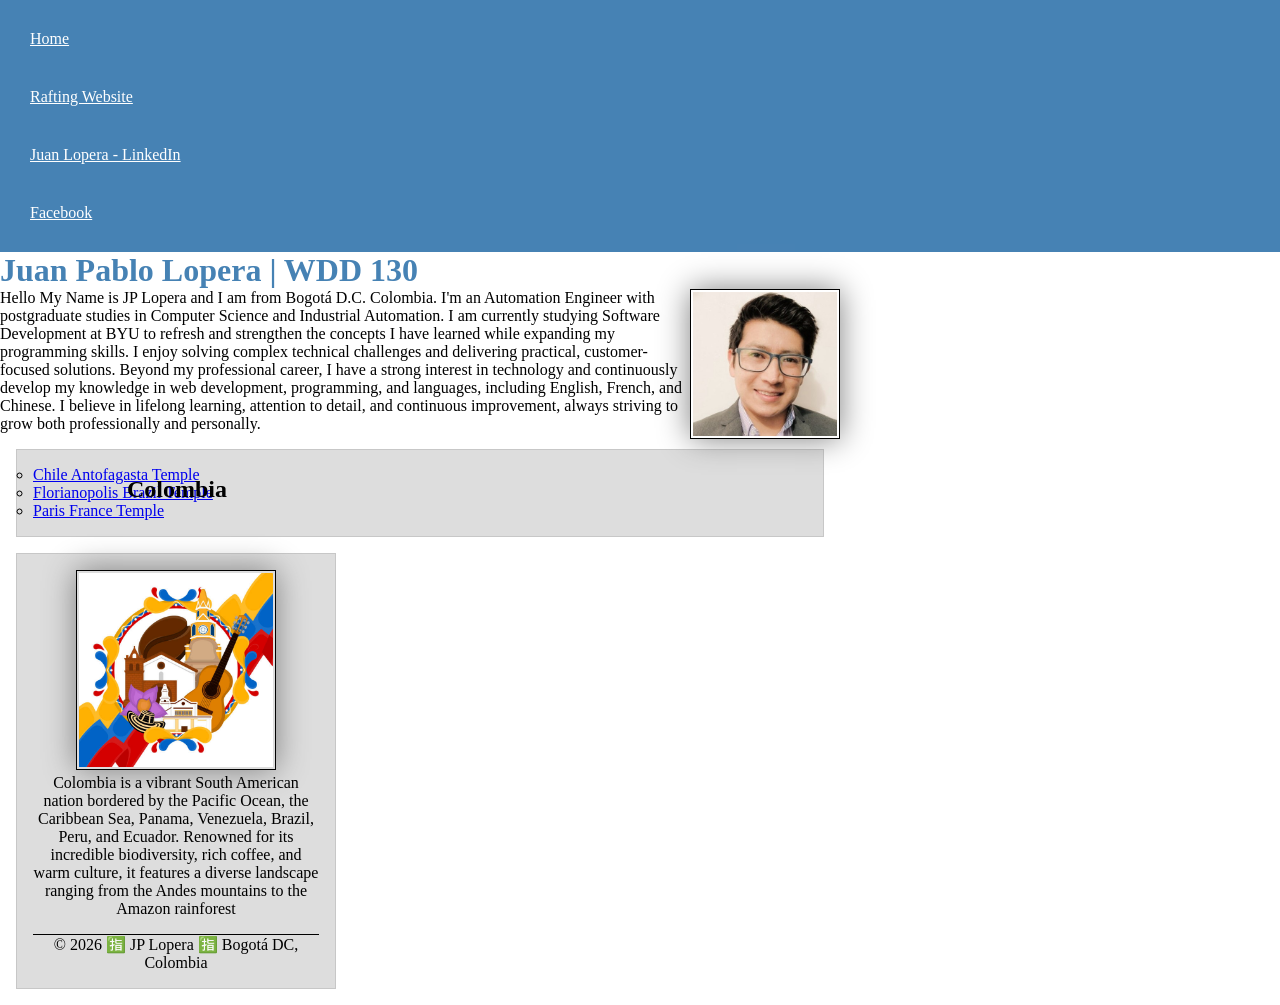
<file: index.html>
<!DOCTYPE html>
<html lang="en">

<head>
    <meta charset="UTF-8">
    <meta name="viewport" content="width=device-width, initial-scale=1.0">
    <title> Juan Pablo Lopera | WDD 130 </title>
    <meta name="description" content="Juan Pablo Lopera's BYU-Idaho WDD 130 course home page">
    <meta name="author" content="Juan Pablo Lopera">
    <link rel="stylesheet" href="styles/styles.css">
</head>

<body>
    <header>
        <nav>
            <a href="#">Home</a>
            <a href="wwr/">Rafting Website</a>
            <a href="https://www.linkedin.com/in/juan-pablo-lopera-automation-engineer/">Juan Lopera
                -
                LinkedIn</a>
            <a href="https://facebook.com">Facebook</a>
        </nav>
    </header>
    <main>
        <h1>Juan Pablo Lopera | WDD 130</h1>
        <img src="images/profile.jpeg" alt="Its me JP Lopera" width="200">
        <p>Hello My Name is JP Lopera and I am from Bogotá D.C. Colombia. I'm an Automation Engineer
            with postgraduate studies in Computer Science and Industrial Automation. I am currently
            studying Software Development at BYU to refresh and strengthen the concepts I have
            learned while expanding my programming skills. I enjoy solving complex technical
            challenges and delivering practical, customer-focused solutions. Beyond my professional
            career, I have a strong interest in technology and continuously develop my knowledge in
            web development, programming, and languages, including English, French, and Chinese. I
            believe in lifelong learning, attention to detail, and continuous improvement, always
            striving to grow both professionally and personally.</p>
        <ul>
            <ul class="box">
                <li><a href="https://www.churchofjesuschrist.org/temples/details/antofagasta-chile-temple?lang=eng"
                      target="_blank">Chile Antofagasta Temple</a></li>
                <li><a href="https://www.churchofjesuschrist.org/temples/details/florianopolis-brazil-temple?lang=eng"
                      target="_blank">Florianopolis Brazil Temple</a></li>
                <li><a href="https://www.churchofjesuschrist.org/temples/details/paris-france-temple?lang=eng"
                      target="_blank">Paris France Temple</a></li>
            </ul>
    </main>
    <aside>
        <aside class="box">
            <h2>Colombia</h2>
            <img src="images/colombia.jpg" alt="Colombia representative elements">
            <p>Colombia is a vibrant South American nation bordered by the Pacific Ocean, the
                Caribbean
                Sea,
                Panama, Venezuela, Brazil, Peru, and Ecuador. Renowned for its incredible
                biodiversity,
                rich coffee,
                and warm culture, it features a diverse landscape ranging from the Andes mountains
                to
                the Amazon
                rainforest</p>
            </asid>
            <footer>
                <p>© 2026 🈯 JP Lopera 🈯 Bogotá DC, Colombia</p>
            </footer>
</body>

</html>
</file>
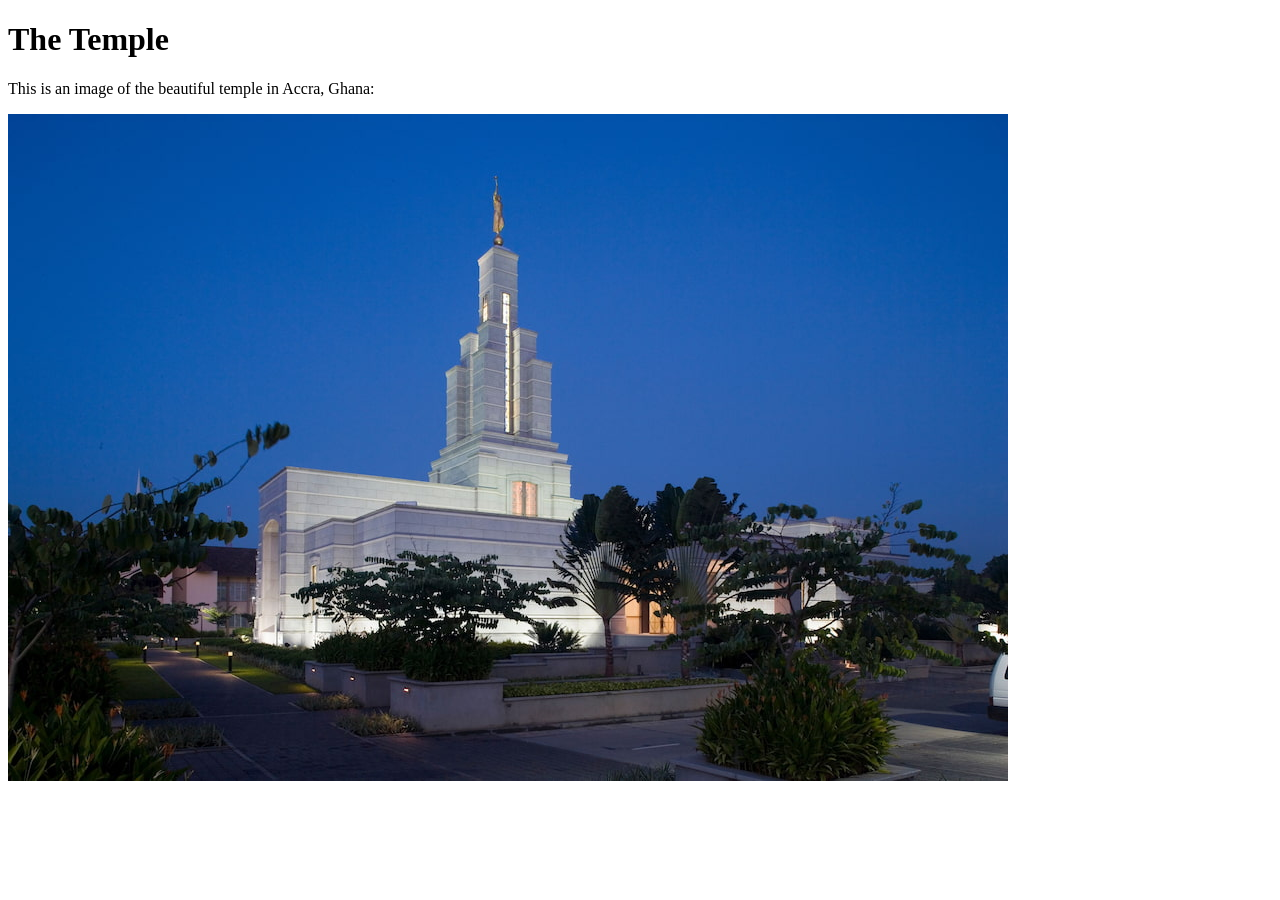
<file: week01/images-solution.html>
<!DOCTYPE html>
<html lang="en">
<head>
    <meta charset="UTF-8">
    <meta name="viewport" content="width=device-width, initial-scale=1.0">
    <title>Temple Image</title>
</head>
<body>
    <h1>The Temple</h1>
    <p>This is an image of the beautiful temple in Accra, Ghana:</p>
    <img src="images/temple-small.jpg" alt="The Accra Ghana Temple">
    
</body>
</html>
</file>
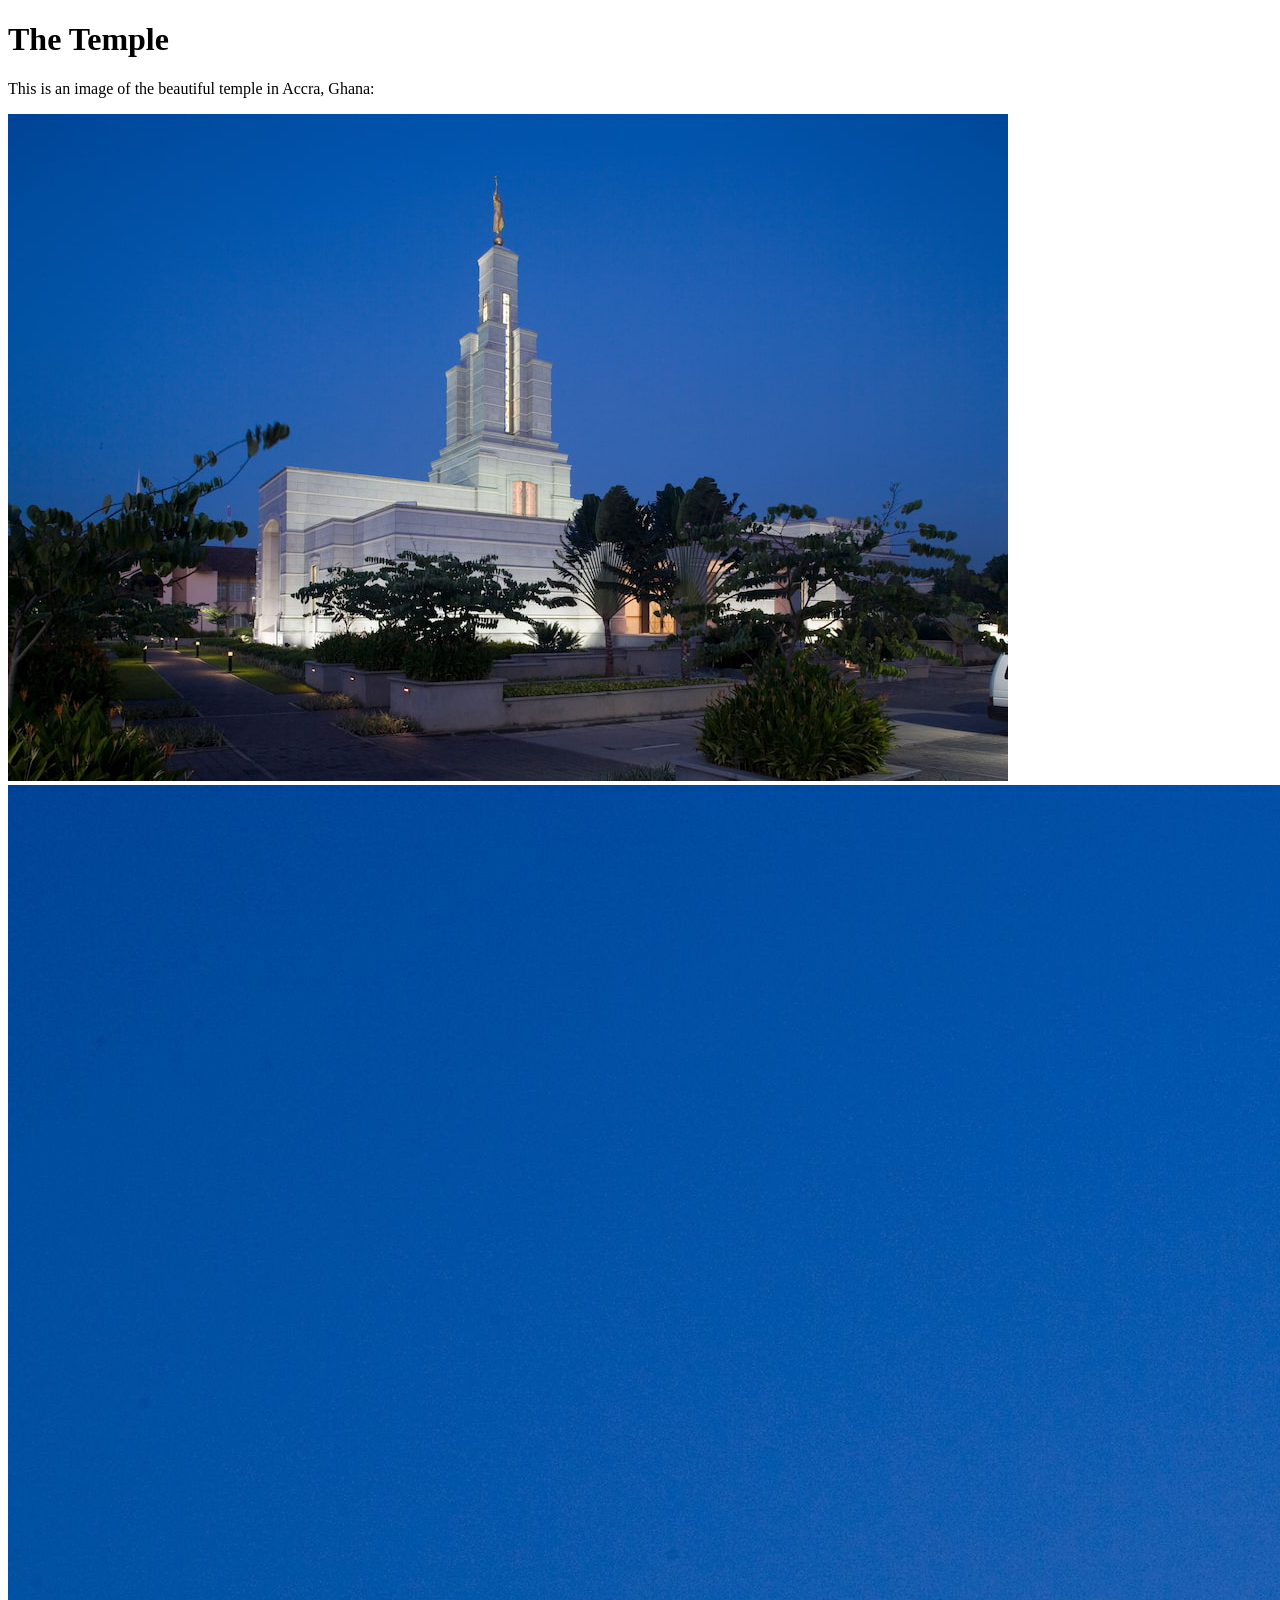
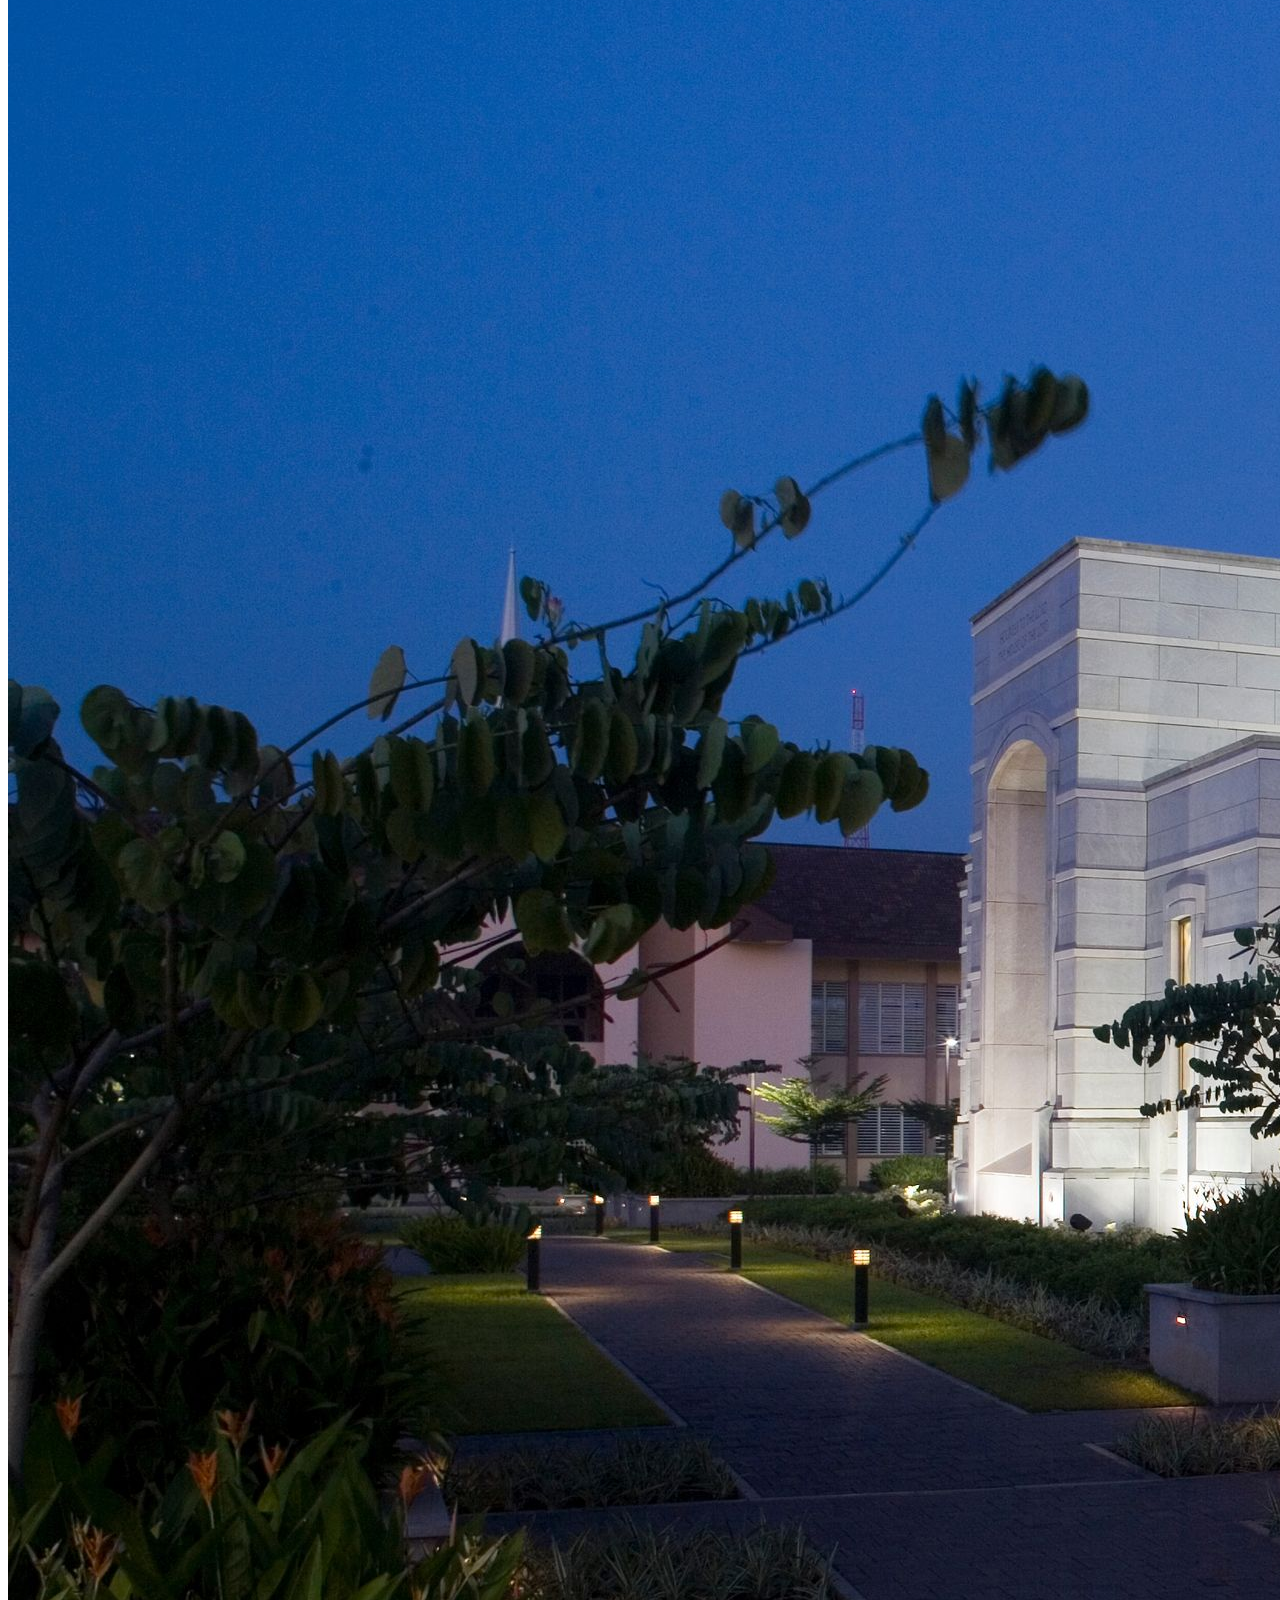
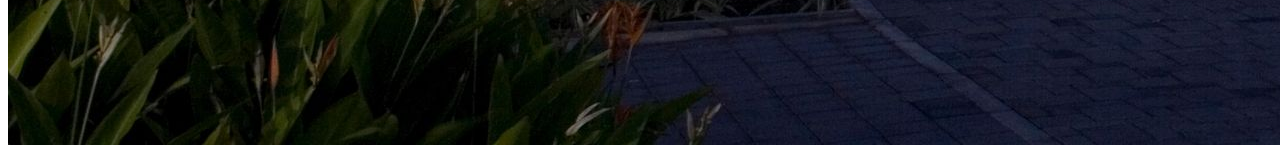
<file: week01/images.html>
<!DOCTYPE html>
<html lang="en">

<head>
    <meta charset="UTF-8">
    <meta name="viewport" content="width=device-width, initial-scale=1.0">
    <title>Temple Image</title>
</head>

<body>
    <h1>The Temple</h1>
    <p>This is an image of the beautiful temple in Accra, Ghana:</p>
    <img src="images/temple-small.jpg" alt="The Accra Ghana Temple">
    <img src="images/temple-large.jpeg" alt="The Accra Ghana Temple">

</body>

</html>
</file>
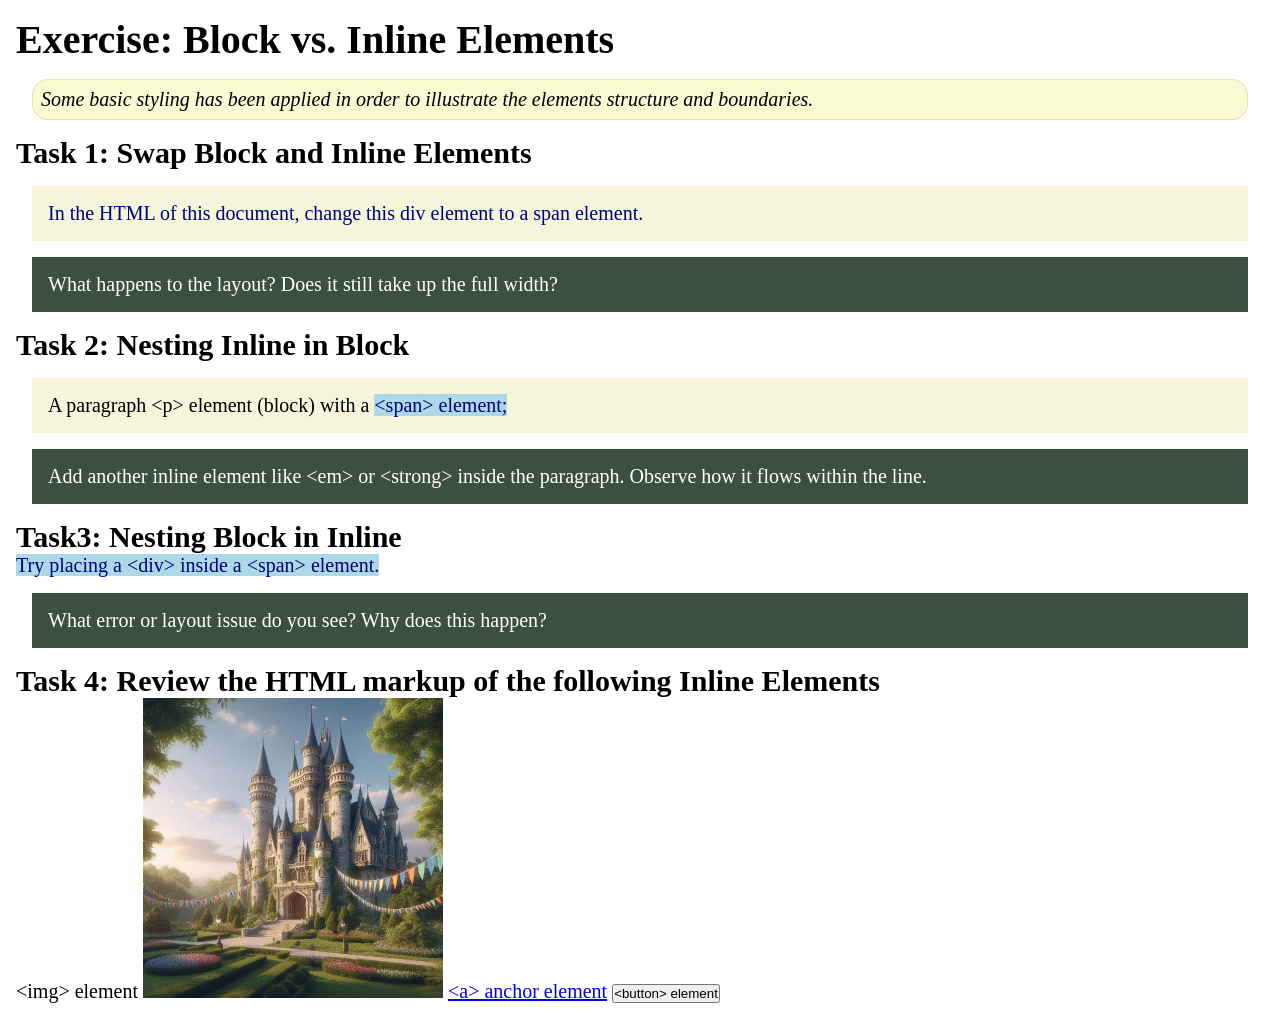
<file: week02/block-vs-inline.html>
<!DOCTYPE html>
<html lang="en">

<head>
    <meta charset="UTF-8">
    <meta name="viewport" content="width=device-width, initial-scale=1.0">
    <title>Exercise: Block vs. Inline Elements</title>
    <link rel="stylesheet" href="styles/block-vs-inline.css">
</head>

<body>
    <main>
        <h1>Exercise: Block vs. Inline Elements</h1>
        <p class="note">Some basic styling has been applied in order to illustrate the elements
            structure and
            boundaries.</p>

        <h2>Task 1: Swap Block and Inline Elements</h2>
        <span>
            <div>In the HTML of this document, change this div element to a span element.</div>
        </span>

        <p class="question">What happens to the layout? Does it still take up the full width?</p>

        <h2>Task 2: Nesting Inline in Block</h2>
        <p>A paragraph &lt;p&gt; element (block) with a <span>&lt;span&gt; element;</span></p>
        <p class="question">Add another inline element like &lt;em&gt; or &lt;strong&gt; inside the
            paragraph. Observe
            how it flows within the line.</p>

        <h2>Task3: Nesting Block in Inline</h2>
        <span>Try placing a &lt;div&gt; inside a &lt;span&gt; element.</span>
        <p class="question">What error or layout issue do you see? Why does this happen?</p>


        <h2>Task 4: Review the HTML markup of the following Inline Elements</h2>
        &lt;img&gt; element
        <img src="images/castle.webp" alt="placeholder image (images are inline)" width="300"
          height="300">
        <a href="https://churchofjesuschrist.org">&lt;a&gt; anchor element</a>
        <button type="button">&lt;button&gt; element</button>
    </main>
</body>

</html>
</file>
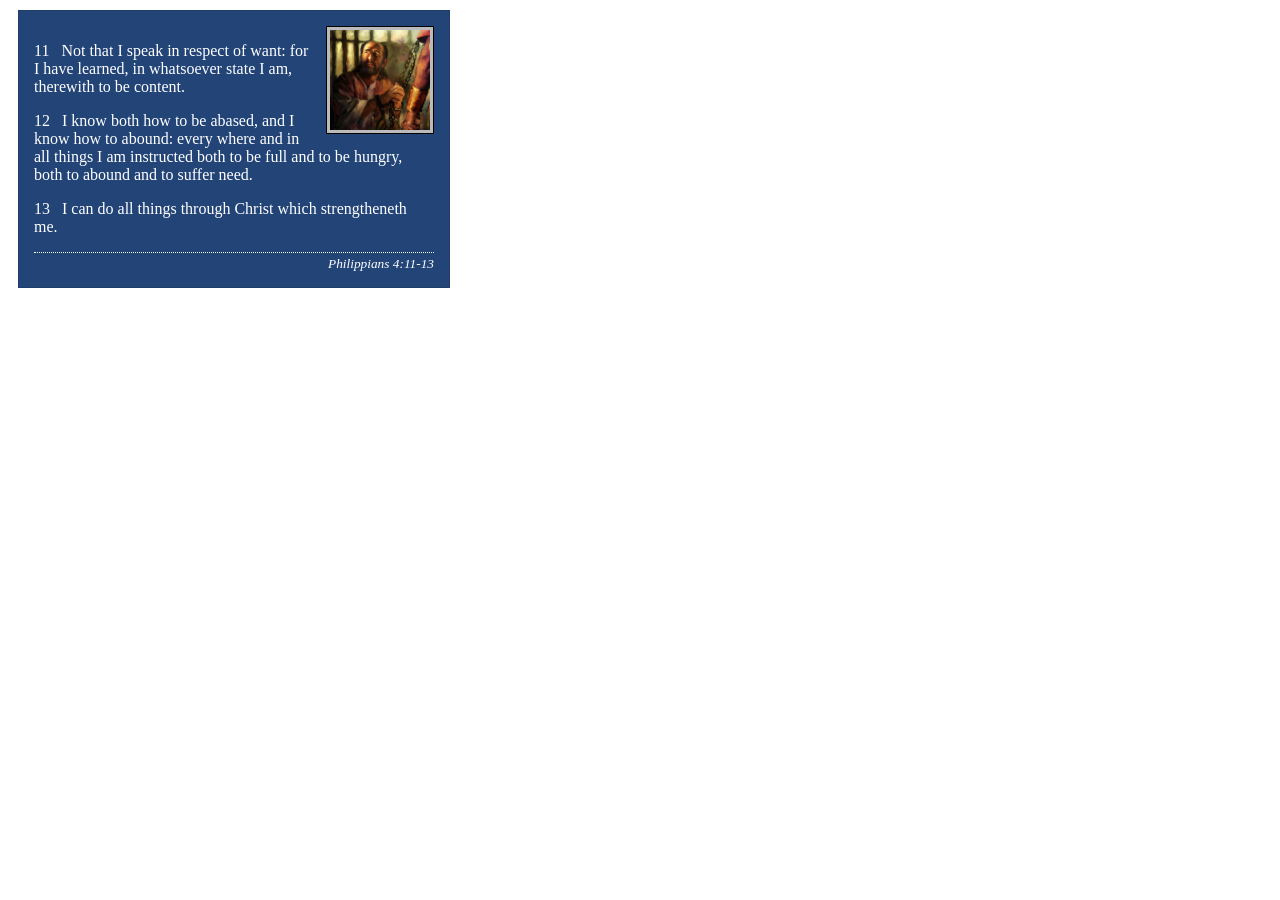
<file: week02/box-model-solution.html>
<!DOCTYPE html>
<html lang="en">
<head>
    <meta charset="UTF-8">
    <meta name="viewport" content="width=device-width, initial-scale=1.0">
    <title>Box Model Activity</title>
    <link rel="stylesheet" href="styles/box-model-solution.css">
</head>
<body>
    <main>
        <div class="callout">
            <img src="images/apostle-paul-imprisoned.webp" alt="Paul the Apostle - Imprisoned in Rome" width="200" height="200">
            <blockquote>
                <p>11 &nbsp; Not that I speak in respect of want: for I have learned, in whatsoever state I am, therewith to be content.</p>
                <p>12 &nbsp; I know both how to be abased, and I know how to abound: every where and in all things I am instructed both to be full and to be hungry, both to abound and to suffer need.</p>
                <p>13 &nbsp; I can do all things through Christ which strengtheneth me.</p>
            </blockquote>
            <cite>Philippians 4:11-13</cite>
        </div>
    </main>
</body>
</html>
</file>
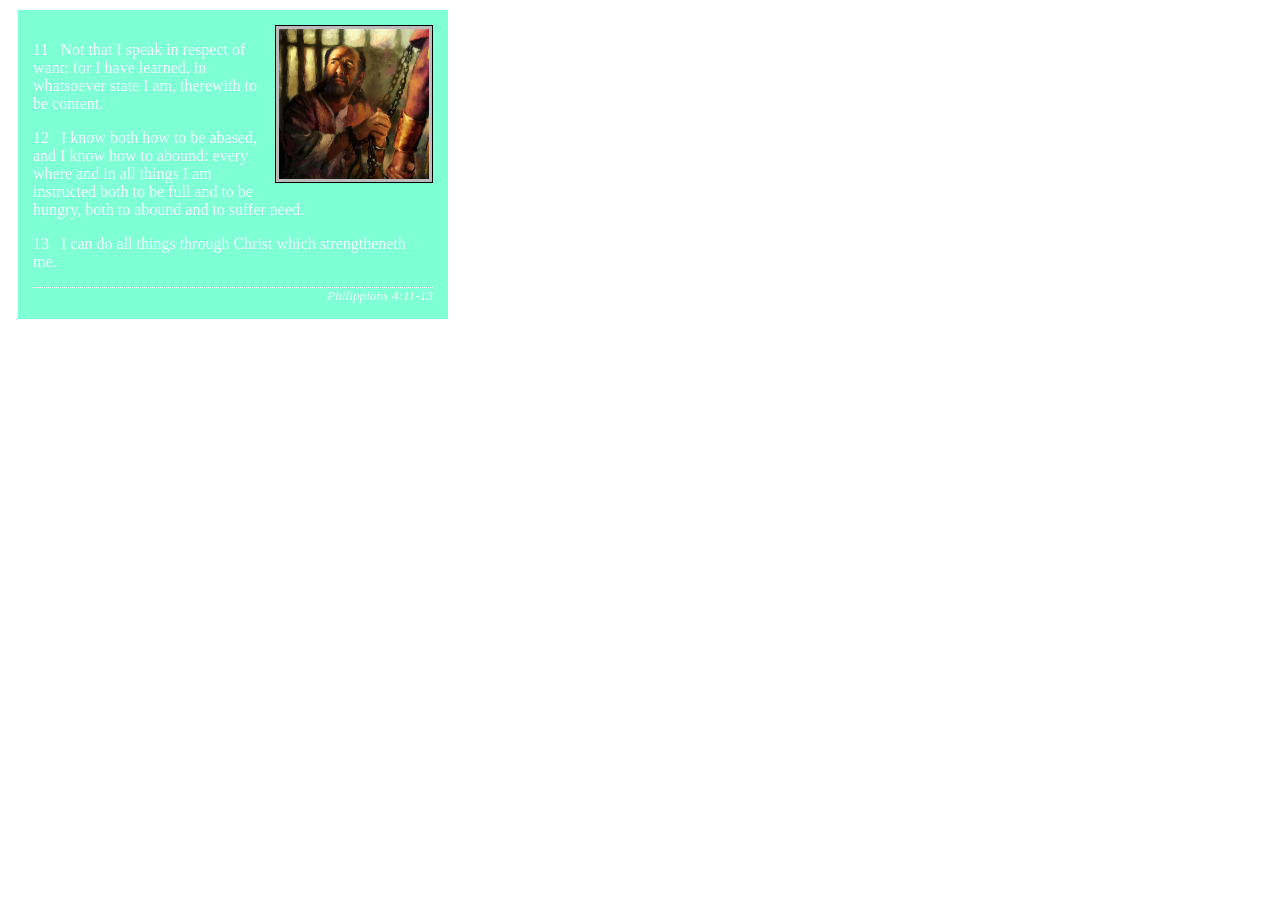
<file: week02/box-model.html>
<!DOCTYPE html>
<html lang="en">

<head>
    <meta charset="UTF-8">
    <meta name="viewport" content="width=device-width, initial-scale=1.0">
    <title>Box Model Activity</title>
    <link rel="stylesheet" href="styles/box-model.css">
</head>

<body>
    <main>
        <div class="callout">
            <img src="images/apostle-paul-imprisoned.webp"
              alt="Paul the Apostle - Imprisoned in Rome" width="200" height="200">
            <blockquote>
                <p>11 &nbsp; Not that I speak in respect of want: for I have learned, in whatsoever
                    state I am, therewith to be content.</p>
                <p>12 &nbsp; I know both how to be abased, and I know how to abound: every where and
                    in all things I am instructed both to be full and to be hungry, both to abound
                    and to suffer need.</p>
                <p>13 &nbsp; I can do all things through Christ which strengtheneth me.</p>
            </blockquote>
            <cite>Philippians 4:11-13</cite>
        </div>
    </main>
</body>

</html>
</file>
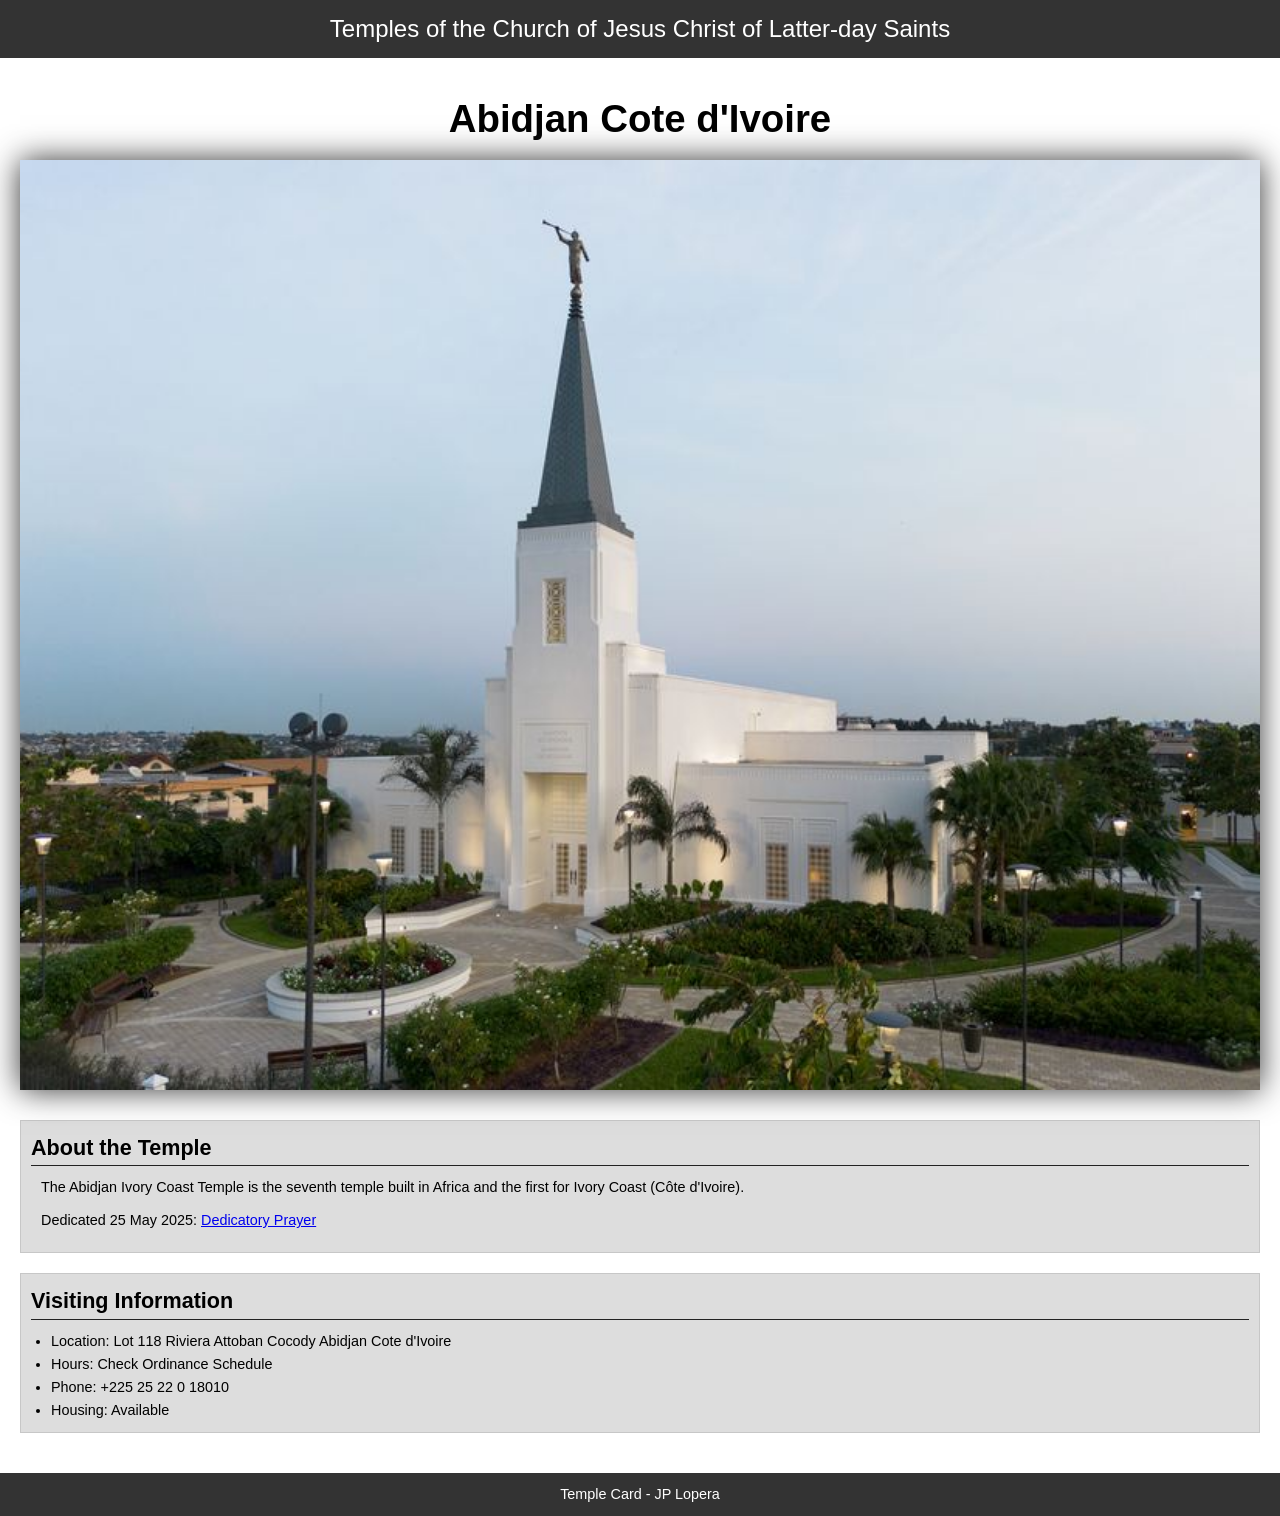
<file: week02/temple.html>
<!DOCTYPE html>
<html lang="en">

<head>
    <meta charset="UTF-8">
    <meta name="viewport" content="width=device-width, initial-scale=1.0">
    <title>Temple Card - Abidjan Cote d'Ivoire</title>
    <link rel="stylesheet" href="styles/temple.css">
</head>

<body>
    <header>
        <p>Temples of the Church of Jesus Christ of Latter-day Saints</p>
    </header>
    <main>
        <h1>Abidjan Cote d'Ivoire</h1>
        <picture>
            <img src="images/abidjan-ivory-coast.jpeg" alt="Abidjan Cote d'Ivoire Temple">
        </picture>
        <section>
            <h2>About the Temple</h2>
            <p>The Abidjan Ivory Coast Temple is the seventh temple built in Africa and the first
                for Ivory Coast (Côte
                d'Ivoire).</p>
            <p>Dedicated 25 May 2025: <a
                  href="https://www.churchofjesuschrist.org/temples/dedicatory-prayer/abidjan-ivory-coast-temple/2025-05-25?lang=eng"
                  target="_blank" rel="noopener noreferrer">Dedicatory Prayer</a></p>
        </section>
        <section>
            <h2>Visiting Information</h2>
            <ul>
                <li>Location: Lot 118 Riviera Attoban Cocody Abidjan Cote d'Ivoire</li>
                <li>Hours: Check Ordinance Schedule</li>
                <li>Phone: +225 25 22 0 18010</li>
                <li>Housing: Available</li>
            </ul>
        </section>
    </main>
    <footer>
        <p>Temple Card - JP Lopera</p>
    </footer>
</body>

</html>
</file>
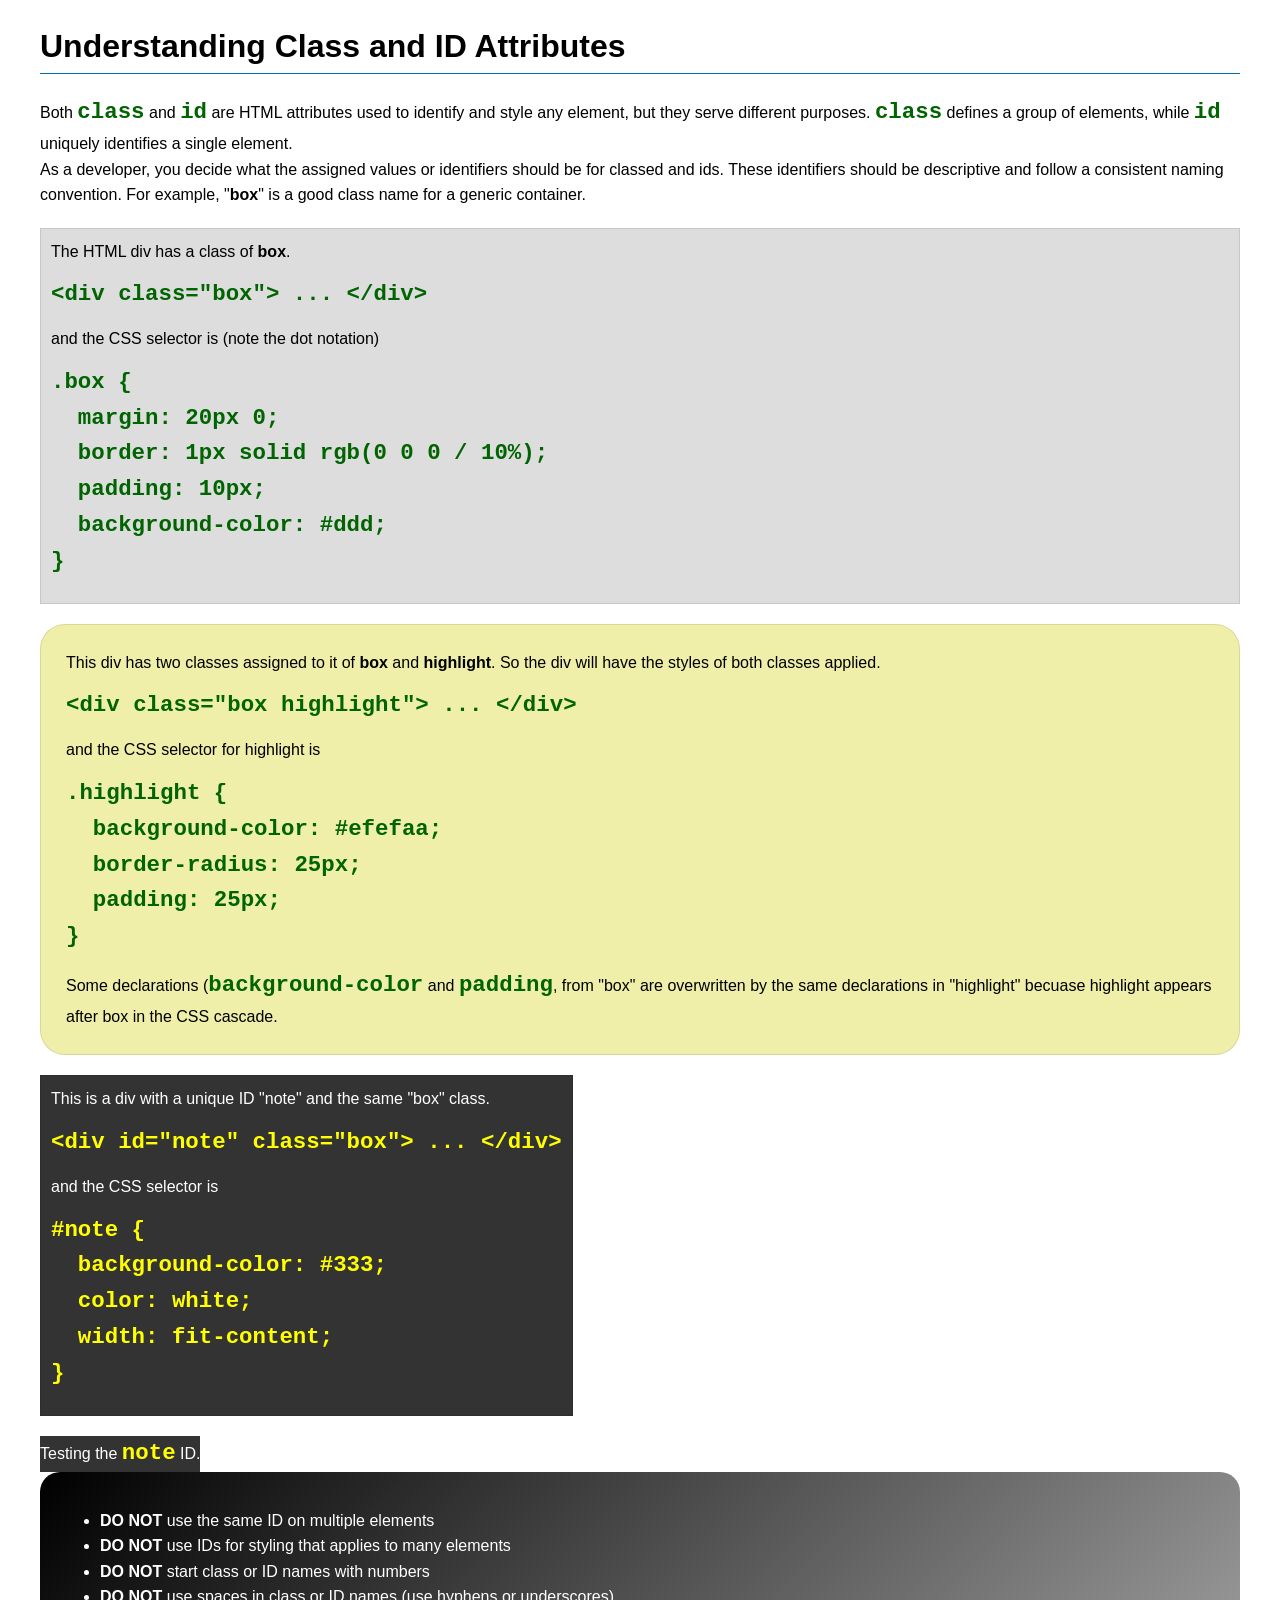
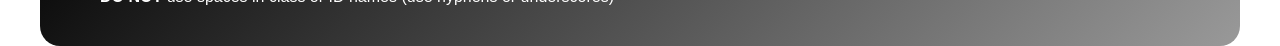
<file: week03/class-and-id.html>
<!DOCTYPE html>
<html lang="en">

<head>
    <meta charset="UTF-8">
    <meta name="viewport" content="width=device-width, initial-scale=1.0">
    <title>Class vs ID Attributes</title>
    <link rel="stylesheet" href="styles/class-and-id.css">
</head>

<body>
    <h1>Understanding Class and ID Attributes</h1>
    <p>Both <code>class</code> and <code>id</code> are HTML attributes used to identify and style
        any element, but they
        serve different purposes. <code>class</code> defines a group of elements, while
        <code>id</code> uniquely
        identifies a single element.
    </p>
    <p>As a developer, you decide what the assigned values or identifiers should be for classed and
        ids. These
        identifiers should be
        descriptive and follow a consistent naming convention. For example, "<strong>box</strong>"
        is a good class name
        for a generic container.</p>
    <div class="box">
        <p>The HTML div has a class of <strong>box</strong>.</p>
        <pre><code class="html">&lt;div class="box"&gt; ... &lt;/div&gt;</code></pre>
        and the CSS selector is (note the dot notation)
        <pre><code class="css">.box {
  margin: 20px 0;
  border: 1px solid rgb(0 0 0 / 10%);
  padding: 10px;
  background-color: #ddd; 
}</code></pre>
    </div>

    <div class="box highlight">
        <p>This div has two classes assigned to it of <strong>box</strong> and
            <strong>highlight</strong>. So the div
            will have the styles of both classes applied.
        </p>
        <pre><code class="html">&lt;div class="box highlight"&gt; ... &lt;/div&gt;</code></pre>
        and the CSS selector for highlight is
        <pre><code class="css">.highlight {
  background-color: #efefaa;
  border-radius: 25px;
  padding: 25px;
}</code></pre>
        <p>Some declarations (<code>background-color</code> and <code>padding</code>, from "box" are
            overwritten by the same declarations in "highlight" becuase highlight appears after box
            in the CSS cascade.</p>
    </div>

    <div id="note" class="box">
        <p>This is a div with a unique ID "note" and the same "box" class.</p>
        <pre><code class="html">&lt;div id="note" class="box"&gt; ... &lt;/div&gt;</code></pre>
        and the CSS selector is
        <pre><code class="css">#note {
  background-color: #333;
  color: white;
  width: fit-content;
}</code></pre>
    </div>

    <div id="note">
        <p>Testing the <code>note</code> ID.</p>
    </div>

    <section id="best-practice">
        <ul>
            <li><strong>DO NOT</strong> use the same ID on multiple elements</li>
            <li><strong>DO NOT</strong> use IDs for styling that applies to many elements</li>
            <li><strong>DO NOT</strong> start class or ID names with numbers</li>
            <li><strong>DO NOT</strong> use spaces in class or ID names (use hyphens or underscores)
            </li>
        </ul>
    </section>

</body>

</html>
</file>
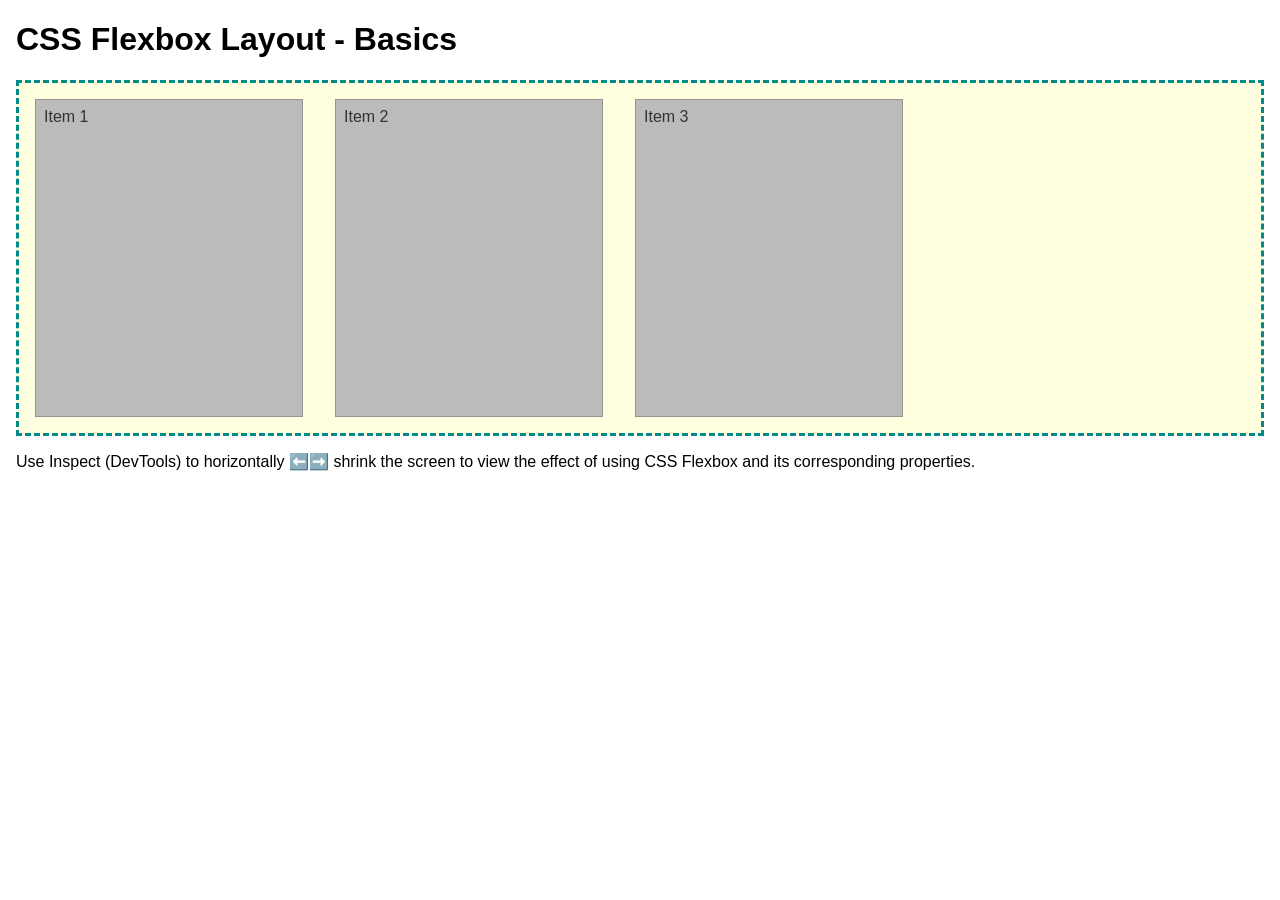
<file: week04/flexbox-layout.html>
<!DOCTYPE html>
<html lang="en">
<head>
    <meta charset="UTF-8">
    <meta name="viewport" content="width=device-width, initial-scale=1.0">
    <title>CSS Flexbox Layout - Basics</title>
    <link rel="stylesheet" href="styles/flexbox.css">
</head>
<body>
    <main>
        <h1>CSS Flexbox Layout - Basics</h1>
        <div class="flex-container">
            <div class="flex-item item1">Item 1</div>
            <div class="flex-item item2">Item 2</div>
            <div class="flex-item item3">Item 3</div>
        </div>
        <p>Use Inspect (DevTools) to horizontally ⬅️➡️ shrink the screen to view the effect of using CSS Flexbox and its corresponding properties.</p>
    </main>
</body>
</html>
</file>
<file: styles/styles.css>
:root {
    --heading-background-color: steelblue;
    --border: 1px solid black;

}

* {
    margin: 0;
    padding: 0;
    box-sizing: border-box;
}

nav {
    background-color: var(--heading-background-color);
    padding: 10px;
}

nav a {
    color: white;
    display: block;
    padding: 20px;
}

h1 {
    color: steelblue;
}

img {
    width: 150px;
    height: auto;
    border: var(--border);
    padding: 2px;
    box-shadow: 0 0 30px gray;
}

p {
    padding: 0;
}

main {
    max-width: 840px;
}

aside {
    width: 20rem;
    text-align: center;
}

aside img {
    width: 200px;
    height: auto;
}

aside h2 {
    position: absolute;
    bottom: 397px;
    left: 127px;
}

main img {
    width: 150px;
    height: auto;
    border: var(--border);
    padding: 2px;
    box-shadow: 0 0 30px gray;
    float: right;
}

footer {
    margin-top: 1rem;
    border-top: var(--border);
    text-align: center;
}

/* Class Selectors */

.box {
    margin: 1rem;
    border: 1px solid rgb(0 0 0 / 10%);
    padding: 1rem;
    background-color: #ddd;
    color: #000;
}
</file>
<file: week02/styles/block-vs-inline.css>
* {
    margin: 0;
    padding: 0;
}

body {
    font-size: 20px;
    margin: 1rem;
}

p,
div {
    display: block;
    background-color: beige;
    margin: 1rem;
    padding: 1rem;
}

span {
    color: navy;
    background-color: lightblue;
}

code {
    margin: 0;
    padding: 0;
    color: green;
    font-size: 1.2rem;
}

.note {
    font-style: italic;
    background-color: lightgoldenrodyellow;
    border-radius: 1rem;
    border: 1px solid rgb(0 0 0 / 10%);
    margin: 1rem;
    padding: .5rem;
}

.question {
    background-color: #3d503d;
    color: #fff;
}
</file>
<file: week02/styles/box-model-solution.css>
.callout {
    max-width: 400px;
    margin: 10px;
    border: 1px solid rgba(0, 0, 0, .1);
    padding: 15px;
    background-color: #247;
    color: #fff;
}

.callout img {
    float: right;
    margin: 0 0 10px 15px;
    border: 1px solid #000;
    padding: 3px;
    background-color: #bbb;
    width: 100px;
    height: auto;

}

blockquote {
    margin: 0;
}

cite {
    display: block;
    border-top: 1px dotted #fff;
    padding-top: 3px;
    text-align: right;
    font-size: smaller;
}
</file>
<file: week02/styles/box-model.css>
.callout {
    max-width: 400px;
    margin: 10px;
    border: 1px solid rgb(0, 0, 0/0.1);
    padding: 15px;
    background-color: aquamarine;
    color: azure;
}

.callout img {
    float: right;
    margin: 0 0 10px 15px;
    border: 1px solid #000;
    padding: 3px;
    background-color: #bbb;
    width: 150px;
    height: auto;
}

blockquote {
    margin: 0;
}

cite {
    display: block;
    border-top: 1px dotted #fff;
    text-align: right;
    font-size: smaller;
}
</file>
<file: week02/styles/temple.css>
* {
    margin: 0;
    padding: 0;
}

body {
    font-family: Arial, sans-serif;
    line-height: 1.6;
}

header,
footer {
    background-color: #333;
    color: #fff;
    padding: 10px;
    text-align: center;
    font-size: 1.5rem;
}

main {
    padding: 20px;
    font-size: 1.2rem;
}

h1 {
    margin: 10px;
    text-align: center;
}

h2 {
    border-bottom: 1px solid #222;
}

img {
    width: 100%;
    height: auto;
    box-shadow: 0 0 30px #333;
}

section {
    margin: 20px 0;
    border: 1px solid rgb(0 0 0 /10%);
    padding: 10px;
    background-color: #ddd;
    font-size: .9rem;
}

section p {
    margin: 10px;
}

ul {
    margin: 10px 20px 0;
}

footer {
    font-size: .9rem;
}
</file>
<file: week03/styles/class-and-id.css>
body {
    font-family: Arial, sans-serif;
    line-height: 1.6;
    margin: 0;
    padding: 0 40px;
}

h1 {
    border-bottom: 1px solid rgb(0 110 182);
    padding-bottom: 0;
}



p {
    margin: 0;
}

code {
    color: darkgreen;
    font-weight: 700;
    font-size: 1.4rem;
}

/* Class examples - can be reused */

.box {
    margin: 20px 0;
    border: 1px solid rgb(0 0 0 / 10%);
    padding: 10px;
    background-color: #ddd; /* this is shorthand for #dddddd */
}

.highlight {
    background-color: #efefaa;
    border-radius: 25px;
    padding: 25px;
}

/* ID examples - should be unique */

#note {
    background-color: #333;
    color: white;
    width: fit-content;
}

#note code {
    color: yellow;
}

#best-practice {
    background: linear-gradient(135deg, #000 0%, #999 100%);
    color: white;
    border-radius: 20px;
    padding: 20px
}
</file>
<file: week04/styles/flexbox.css>
body {
    font-family: Helvetica, Arial, sans-serif;
    margin: 1rem;
}

.flex-container {
    border: 3px dashed darkcyan;
    background-color: lightyellow;
    display: flex;
    flex-wrap: wrap;
}

.flex-item {
    width: 250px;
    margin: 1rem;
    border: 1px solid rgb(0 0 0 / 20%);
    padding: 0.5rem;
    background-color: #bbb;
    color: #333;
}

.item1 {
    min-height: 100px;
}

.item2 {
    min-height: 200px;
}

.item3 {
    min-height: 300px;
}
</file>
